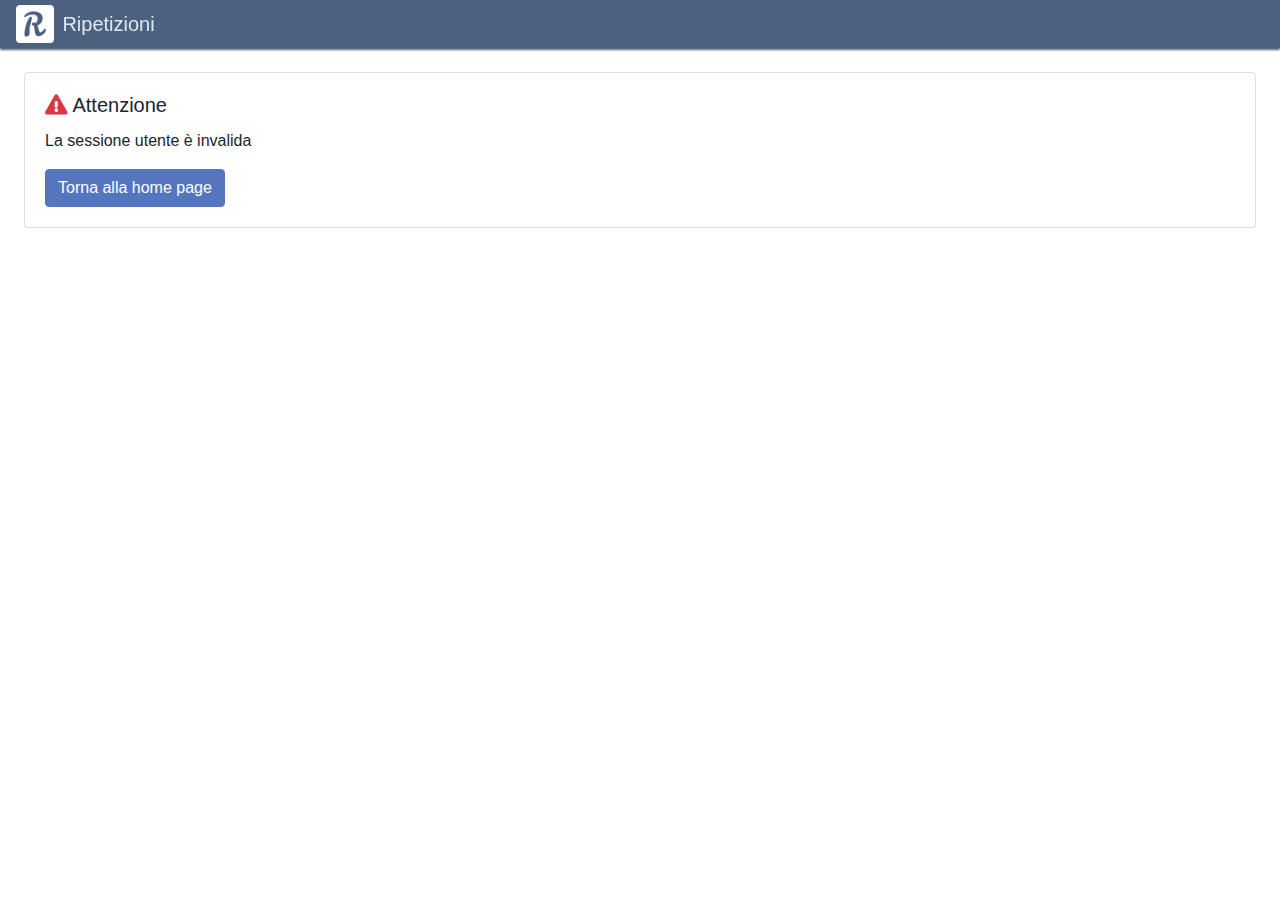
<file: web/pages/invalid.html>
<!doctype html>
<html lang="en">
  <head>
    <meta charset="utf-8">
    <meta name="viewport" content="width=device-width, initial-scale=1, shrink-to-fit=no">
    <meta name="description" content="">
    <meta name="author" content="Annalis Sabatelli">
    
    <title>Ripetizioni</title>

    <link rel="apple-touch-icon" sizes="180x180" href="../assets/ico/apple-touch-icon.png">
    <link rel="icon" type="image/png" sizes="32x32" href="../assets/ico/favicon-32x32.png">
    <link rel="icon" type="image/png" sizes="16x16" href="../assets/ico/favicon-16x16.png">
    <link rel="manifest" href="../assets/ico/site.webmanifest">
    
    <!-- Bootstrap core CSS -->
    <script src="../assets/dist/js/jquery-3.5.1.min.js"></script>
    <script src="../assets/dist/js/popper.min.js"></script>
    <script src="../assets/dist/js/vue.js"></script>
    <script src="../assets/dist/js/bootstrap.bundle.min.js"></script>


<link href="../assets/dist/css/bootstrap.min.css" rel="stylesheet">
<link rel="stylesheet" href="../assets/dist/css/fontawesome/all.css">
    <!-- Custom styles for this template -->
    <link href="../assets/css/ripetizioni.css" rel="stylesheet">

  </head>
  <body>
    <div>
      <nav id="navbar" style="z-index:1002" class="navbar navbar-expand-md sticky-top py-1 site-header navbar-opaque">
        <img src="../assets/img/android-chrome-192x192_inverted.png" style="zoom: 20%"> <a class="navbar-brand mx-2" href="#">Ripetizioni</a>
      </nav>
      <div class="py-4"></div>
        <div class="card m-4" >
          <div class="card-body">
          <h5 class="card-title"><i class="fas fa-exclamation-triangle text-danger"></i> Attenzione</h5>
          <p class="card-text">La sessione utente è invalida</p>
          <a href="../" class="btn btn-primary">Torna alla home page</a>
        </div>
      </div>
    </div>
  </body>
</html>
</file>
<file: web/assets/css/ripetizioni.css>
.container {
    max-width: 1024px;
  }
  
  /*
   * Custom translucent site header
   */
.form-label-group input:not(:placeholder-shown) ~ label {
  padding-top: .25rem;
  padding-bottom: .25rem;
  font-size: 12px;
  color: #777;
}

.pointer {
  cursor: pointer;
}

.form-label-group input:-webkit-autofill ~ label {
  padding-top: .25rem;
  padding-bottom: .25rem;
  font-size: 12px;
  color: #777;
}
  .site-header {
    color: white;
    top:0;
  }
  .site-header a {
    color: #dfe6f0;
    transition: ease-in-out color .15s;
  }
  .site-header span {
    color: #dfe6f0;
  }
  .site-header a:hover {
    color: #ebeff5;
    text-decoration: none;
  }
  .navbar {
    position: fixed;
    top: 0px;
    width: 100%;
    -webkit-transition: all 0.5s ease;
    -moz-transition: all 0.5s ease;
    -o-transition: all 0.5s ease;
    transition: all 0.5s ease;
  }
  .navbar-opaque{
      background-color: rgb(74, 97, 128);
	box-shadow: 0px 2px 2px 0px rgb(74, 97, 128);
    
  }

  .footer {
    background-color: #f1f1f1;
    color: grey;
  }
/* responsive*/
  @media (min-width: 768px) {
    .nav-item.active {
      border-bottom:2px solid;
      font-weight: normal!important;
    }
    .nav-link.active {
      border-bottom:2px solid;
      font-weight: normal!important;
    }
  }
 
  .nav-item.active {
    font-weight: bold;
  }
  .nav-link.active {
    font-weight: bold;
  }
  

  .home-jumbotron-spacer {
    padding-top: 700px;
  }
  
  .intro-section {
    position: absolute;
    top: 0px;
    background-image: url('../img/hero_2.jpg');
    background-position: 35% -25px;
    background-size: cover;
    margin: 0;
    width: 100%;  
   
  }
  .slide {
    padding-top: 50px;
     color: white;
      height: 655px;
     
   }
  .slide-section {
    padding-top: 0.5rem!important;
    padding-bottom: 0.5rem!important;
    padding-left: 2.5rem!important;
    padding-right: 2.5rem!important;
    margin-top: 1rem!important;
    margin-bottom: 1rem!important;
  }
  @media (min-width: 768px) {
    .home-jumbotron-spacer {
      padding-top: 700px;
    }
    .intro-section {
      background-position: 50% -25px;
    }
    .slide {
      padding-top: 100px;
       color: white;
       
     }
     .slide-section {
      padding: 3rem!important;
      margin-top: 3rem!important;
      margin-bottom: 3rem!important;
    }
  }


  .intro-bglayer {
    background-color: rgb(74, 97, 128, 0.4);
    
  }


.btn-primary-outline {
  background-color: transparent;
  border-color: white;
  color: white;
}

.btn-primary-outline:hover {
  background-color: white;
  border-color: white;
  color: #5476bf;
}

#citazione{
  font-style: italic;
  font-family: "Source Sans Pro";
  font-weight: 300;
  font-size: 18pt;
  color:white;
}

.btn-primary{
  background-color: #5476bf;
  border-color: #5476bf;
  color: white;
}

.back-overlay {
  position: absolute;
  top: 0;
  left: 0;
  width: 100%;
  height: 100%;
  background: black;
  opacity: .1;
  z-index: 4000;
  cursor: not-allowed;
}
.loader {
  position: absolute;
  top: 50%;
  left: 50%;
  transform: translate(-50%, -50%);

  z-index: 5000;
}

.capitalize {
  text-transform: capitalize;
}

.usermenu-info {
  font-size: small;
}

#loading-spinner {
  width: 5rem;
  height: 5rem;
}

  .form-signin {
    color: #5476bf;
    width: 100%;
    max-width: 420px;
    padding: 15px;
    padding-top: 30px;
    padding-bottom: 50px;
    margin: auto;
  }
  
  .form-label-group {
    position: relative;
    margin-bottom: 1rem;
  }
  
  .form-label-group input,
  .form-label-group label {
    height: 3.125rem;
    padding: .75rem;
  }
  
  .form-label-group label {
    position: absolute;
    top: 0;
    left: 0;
    display: block;
    width: 100%;
    margin-bottom: 0; /* Override default `<label>` margin */
    line-height: 1.5;
    color: #495057;
    pointer-events: none;
    cursor: text; /* Match the input under the label */
    border: 1px solid transparent;
    border-radius: .25rem;
    transition: all .1s ease-in-out;
  }
  
  .form-label-group input::-webkit-input-placeholder {
    color: transparent;
  }
  
  .form-label-group input::-moz-placeholder {
    color: transparent;
  }
  
  .form-label-group input:-ms-input-placeholder {
    color: transparent;
  }
  
  .form-label-group input::-ms-input-placeholder {
    color: transparent;
  }
  
  .form-label-group input::placeholder {
    color: transparent;
  }
  
  .form-label-group input:not(:-moz-placeholder-shown) {
    padding-top: 1.25rem;
    padding-bottom: .25rem;
  }
  
  .form-label-group input:not(:-ms-input-placeholder) {
    padding-top: 1.25rem;
    padding-bottom: .25rem;
  }
  
  .form-label-group input:not(:placeholder-shown) {
    padding-top: 1.25rem;
    padding-bottom: .25rem;
  }
  
  .form-label-group input:not(:-moz-placeholder-shown) ~ label {
    padding-top: .25rem;
    padding-bottom: .25rem;
    font-size: 12px;
    color: #777;
  }
  
  .form-label-group input:not(:-ms-input-placeholder) ~ label {
    padding-top: .25rem;
    padding-bottom: .25rem;
    font-size: 12px;
    color: #777;
  }
  
  .form-label-group input:not(:placeholder-shown) ~ label {
    padding-top: .25rem;
    padding-bottom: .25rem;
    font-size: 12px;
    color: #777;
  }
  
  .lesson {
    font-size: 0.8em;
  }
.lesson:hover {
  color: white!important;
  cursor: pointer;
}

.lesson.active {
  color: white!important;

}

.tbody-fixed{
    height:400px;
    overflow-y:auto;
    width: 100%;
  }


  .fab {
    position: fixed;
    bottom: 20px;
    right: 20px;
    color:  white;
    box-shadow: 0px 3px 7px 0px rgba(202, 124, 124, 0.72);
    font-size: 2em;
    z-index: 100;
  }
  /*
   * Extra utilities
   */
  
  .flex-equal > * {
    -ms-flex: 1;
    flex: 1;
  }
  @media (min-width: 768px) {
    .flex-md-equal > * {
      -ms-flex: 1;
      flex: 1;
    }
  }
  
  .overflow-hidden { overflow: hidden; }


.bd-placeholder-img {
  font-size: 1.125rem;
  text-anchor: middle;
  -webkit-user-select: none;
  -moz-user-select: none;
  -ms-user-select: none;
  user-select: none;
}

@media (min-width: 768px) {
  .bd-placeholder-img-lg {
    font-size: 3.5rem;
  }
}

#navAdmin{
  z-index:1001;
  padding-top: 3.5rem!important;
}
</file>
